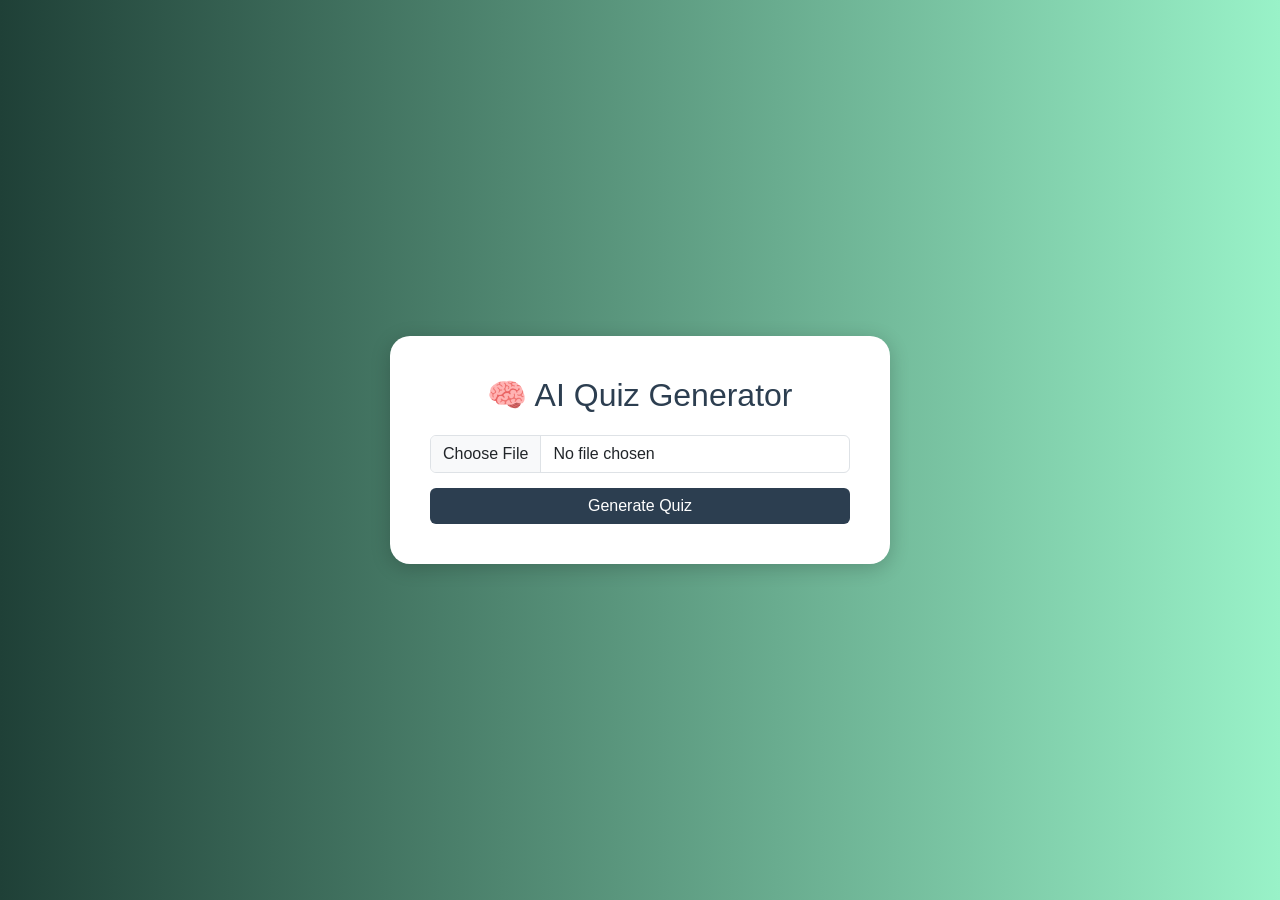
<file: templates/index.html>
<!DOCTYPE html>
<html lang="en">
<head>
  <meta charset="UTF-8" />
  <meta name="viewport" content="width=device-width, initial-scale=1.0"/>
  <title>Quiz Generator | Groq AI</title>
  <link rel="stylesheet" href="https://cdn.jsdelivr.net/npm/bootstrap@5.3.0/dist/css/bootstrap.min.css"/>
  <style>
    body {
      background: linear-gradient(to right, #1f4037, #99f2c8);
      font-family: 'Segoe UI', sans-serif;
      display: flex;
      align-items: center;
      justify-content: center;
      height: 100vh;
      margin: 0;
    }

    .upload-box {
      background: #fff;
      padding: 40px;
      border-radius: 20px;
      box-shadow: 0 4px 20px rgba(0,0,0,0.2);
      text-align: center;
      max-width: 500px;
      width: 100%;
    }

    .upload-box h2 {
      margin-bottom: 20px;
      color: #2c3e50;
    }

    .form-control, .btn {
      margin-top: 15px;
    }

    .btn-primary {
      background: #2c3e50;
      border: none;
      transition: all 0.3s ease;
    }

    .btn-primary:hover {
      background: #1abc9c;
    }
  </style>
</head>
<body>
  <div class="upload-box">
    <h2>🧠 AI Quiz Generator</h2>
    <form action="/upload" method="POST" enctype="multipart/form-data">
      <input type="file" id="file-upload" class="form-control" name="file" accept=".txt,.pdf,.docx" title="Choose a file to upload" required />
      <button type="submit" class="btn btn-primary w-100">Generate Quiz</button>
    </form>
  </div>
</body>
</html>
</file>
